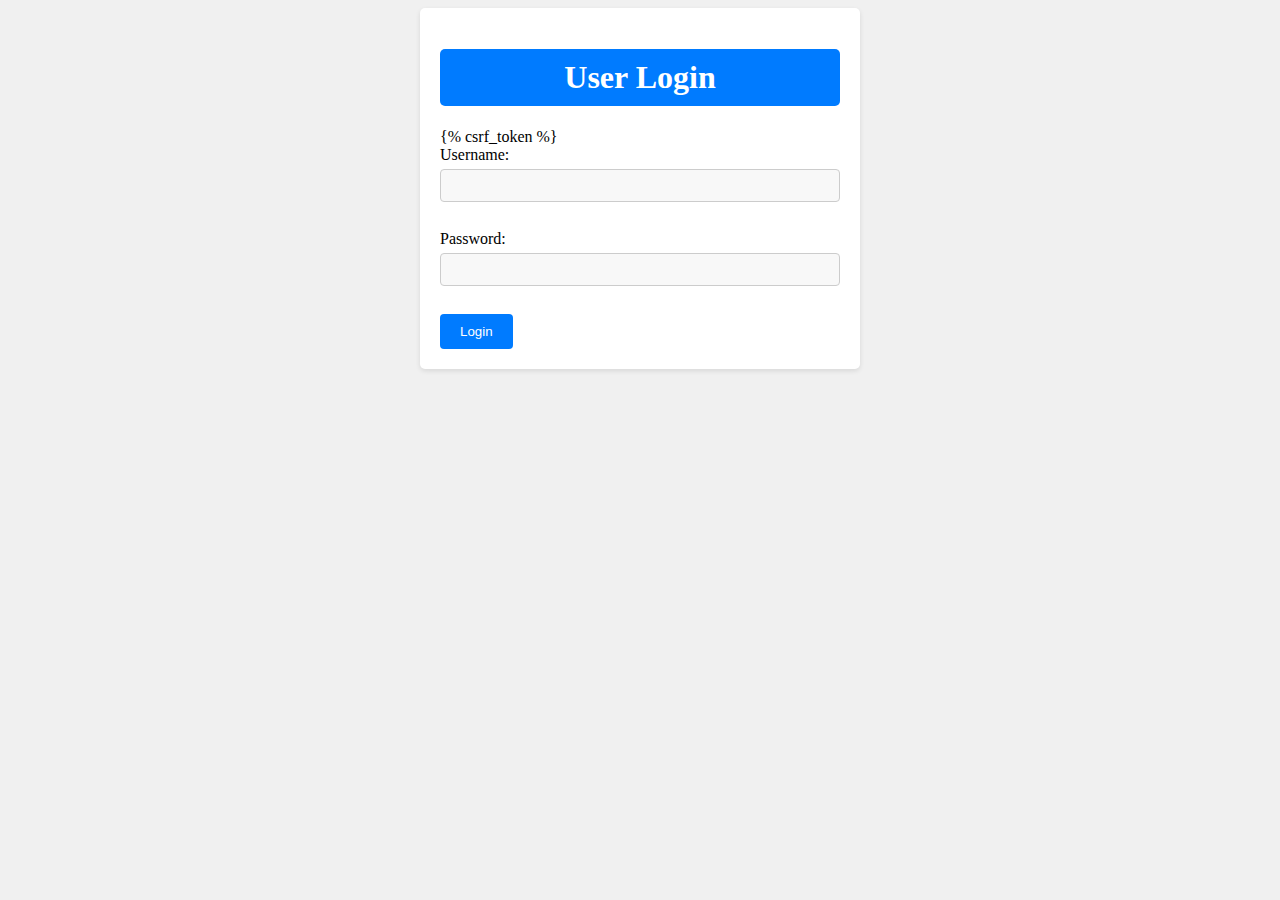
<file: templates/login.html>
<!DOCTYPE html>
<html>
<head>
    <title>User Login</title>
    <style>
        body {
            background-color: #f0f0f0;
        }
        
        .container {
            max-width: 400px;
            margin: 0 auto;
            padding: 20px;
            background-color: #ffffff;
            border-radius: 5px;
            box-shadow: 0 2px 5px rgba(0, 0, 0, 0.1);
        }
        
        h1 {
            text-align: center;
            background-color: #007bff;
            color: #ffffff;
            padding: 10px;
            border-radius: 5px;
        }
        
        label {
            display: block;
            margin-bottom: 5px;
        }
        
        input[type="text"],
        input[type="password"] {
            width: 100%;
            padding: 8px;
            border: 1px solid #ccc;
            border-radius: 4px;
            box-sizing: border-box;
            margin-bottom: 10px;
            background-color: #f8f8f8;
        }
        
        input[type="text"]:focus,
        input[type="password"]:focus {
            outline: none;
            border-color: #007bff;
            box-shadow: 0 0 5px #007bff;
        }
        
        button[type="submit"] {
            background-color: #007bff;
            color: #ffffff;
            padding: 10px 20px;
            border: none;
            border-radius: 4px;
            cursor: pointer;
        }
        
        button[type="submit"]:hover {
            background-color: #0056b3;
        }
    </style>
</head>
<body>
    <div class="container">
        <h1>User Login</h1>
        <form method="POST">
            {% csrf_token %}
            <label for="username">Username:</label>
            <input type="text" name="username" id="username" required>
            <br><br>
            <label for="password">Password:</label>
            <input type="password" name="password" id="password" required>
            <br><br>
            <button type="submit">Login</button>
        </form>
    </div>
</body>
</html>
</file>
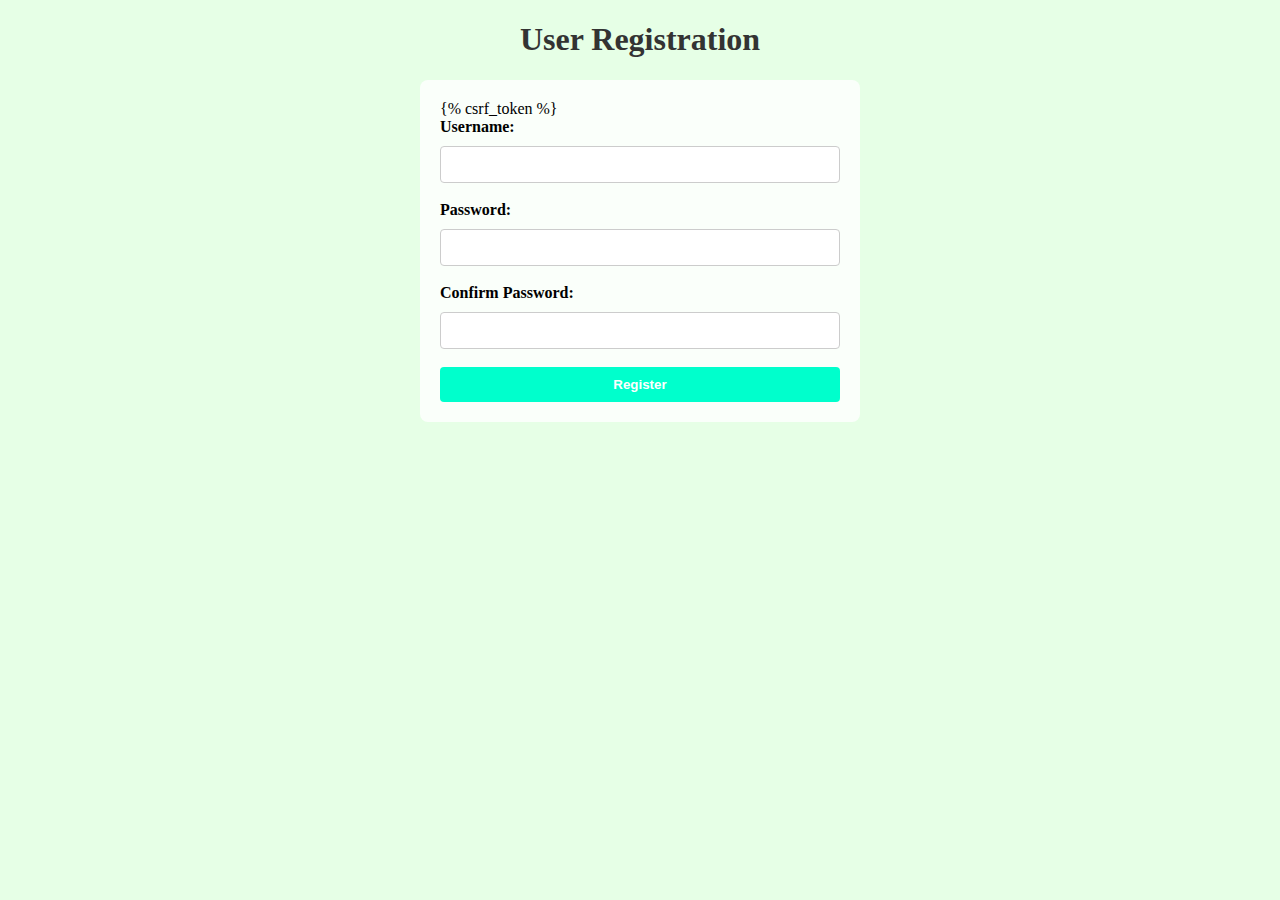
<file: templates/register.html>
<!DOCTYPE html>
<html>
<head>
    <title>User Registration</title>
    <style>
        body {
            background-color: #e6ffe6;
        }
        
        h1 {
            text-align: center;
            color: #333;
            font-size: 32px;
        }
        
        form {
            max-width: 400px;
            margin: 0 auto;
            padding: 20px;
            background: rgba(255, 255, 255, 0.8);
            border-radius: 8px;
        }
        
        label {
            display: block;
            font-weight: bold;
            margin-bottom: 10px;
        }
        
        input[type="text"],
        input[type="password"] {
            width: 100%;
            padding: 10px;
            border-radius: 4px;
            border: 1px solid #ccc;
            box-sizing: border-box;
        }
        
        button[type="submit"] {
            display: block;
            width: 100%;
            padding: 10px;
            background-color: #00ffcc;
            border: none;
            color: #fff;
            font-weight: bold;
            cursor: pointer;
            border-radius: 4px;
        }
        
        button[type="submit"]:hover {
            background-color: #00e6b8;
        }
    </style>
    <script src="https://code.jquery.com/jquery-3.6.0.min.js"></script>
    <script>
        $(document).ready(function() {
            $("#registration-form").submit(function(e) {
                var password = $("#password").val();
                var confirmPassword = $("#confirm_password").val();

                if (password != confirmPassword) {
                    e.preventDefault();
                    alert("Password and Confirm Password do not match.");
                }
            });
        });
    </script>
</head>
<body>
    <h1>User Registration</h1>
    <form id="registration-form" method="POST">
        {% csrf_token %}
        <label for="username">Username:</label>
        <input type="text" name="username" id="username" required>
        <br><br>
        <label for="password">Password:</label>
        <input type="password" name="password" id="password" required>
        <br><br>
        <label for="confirm_password">Confirm Password:</label>
        <input type="password" name="confirm_password" id="confirm_password" required>
        <br><br>
        <button type="submit">Register</button>
    </form>
</body>
</html>
</file>
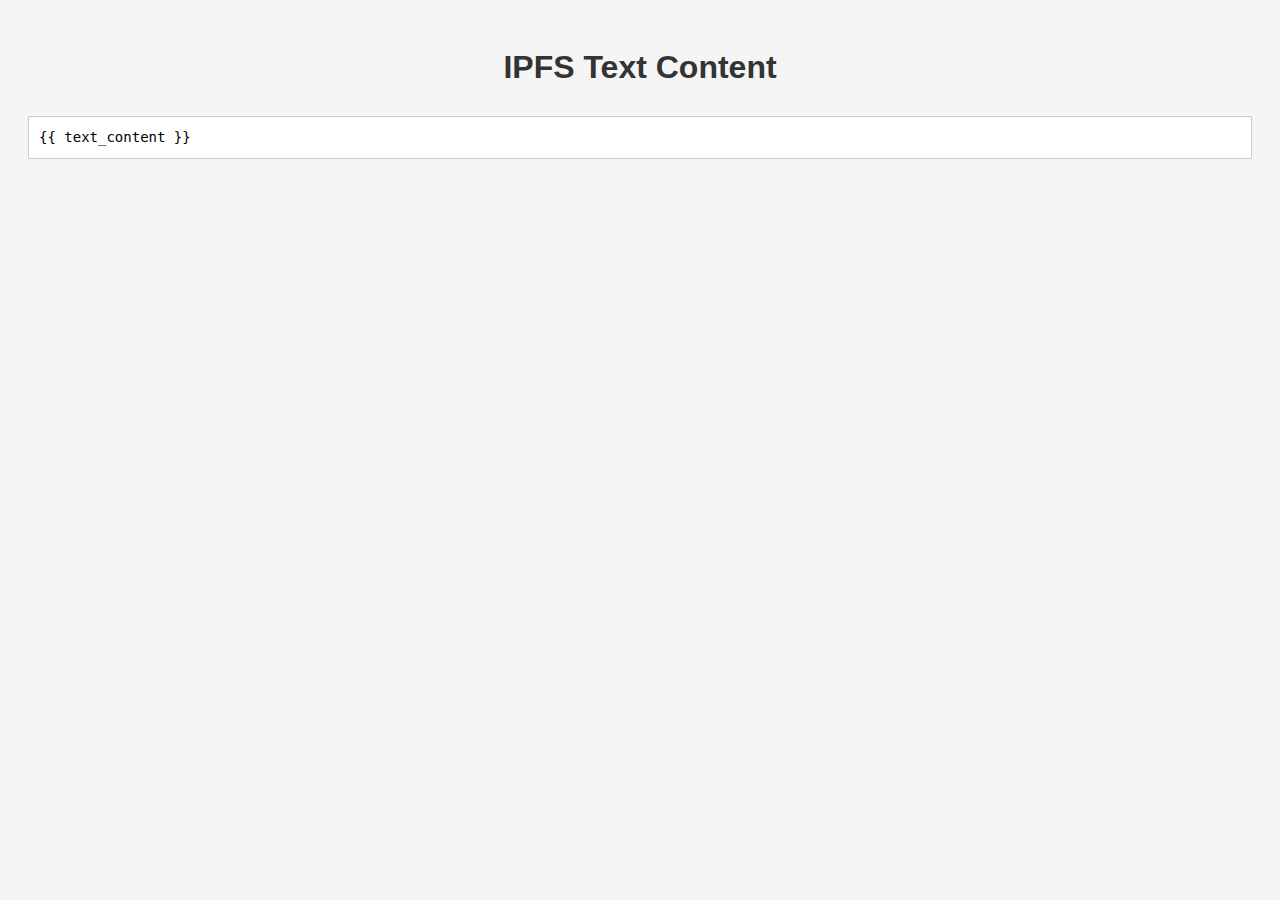
<file: templates/show_text.html>
<!-- ipfs_project/ipfs_app/templates/ipfs_app/show_text.html -->

<!DOCTYPE html>
<html>
<head>
    <title>IPFS Text Content</title>
	<style>
        body {
            font-family: Arial, sans-serif;
            background-color: #f5f5f5;
            padding: 20px;
        }
        
        h1 {
            color: #333;
            text-align: center;
            margin-bottom: 30px;
        }
        
        pre {
            background-color: #fff;
            border: 1px solid #ccc;
            padding: 10px;
            white-space: pre-wrap;
            word-wrap: break-word;
            font-size: 14px;
            line-height: 1.5;
        }
    </style>
</head>
<body>
    <h1>IPFS Text Content</h1>
    <pre>{{ text_content }}</pre>
</body>
</html>
</file>
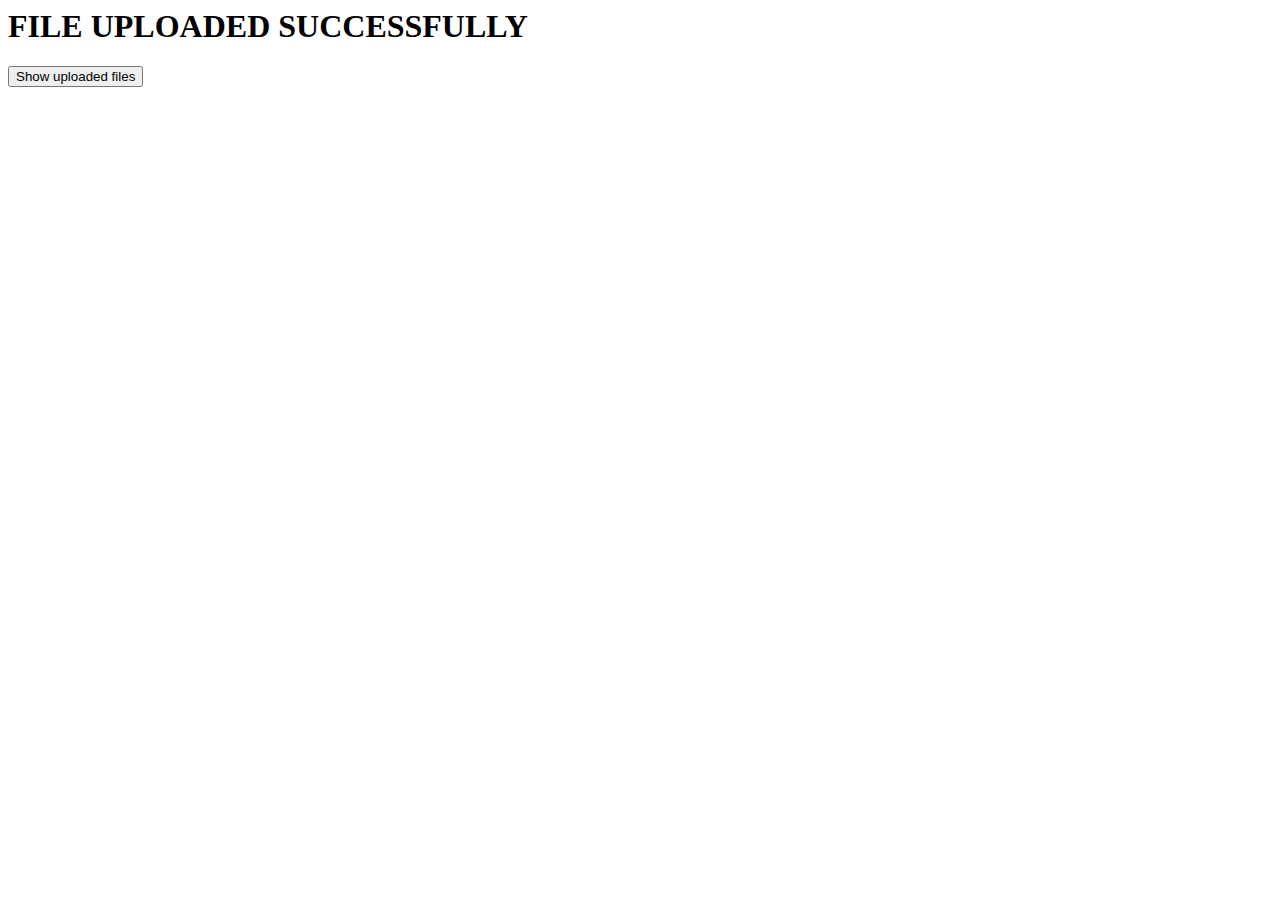
<file: templates/upload_success.html>
<html>
    <body>
        <h1>
            FILE UPLOADED SUCCESSFULLY
        </h1>
        <a href="{% url 'download_template' %}">
            <button>
                Show uploaded files
            </button>
        </a>
    </body>
</html>
</file>
